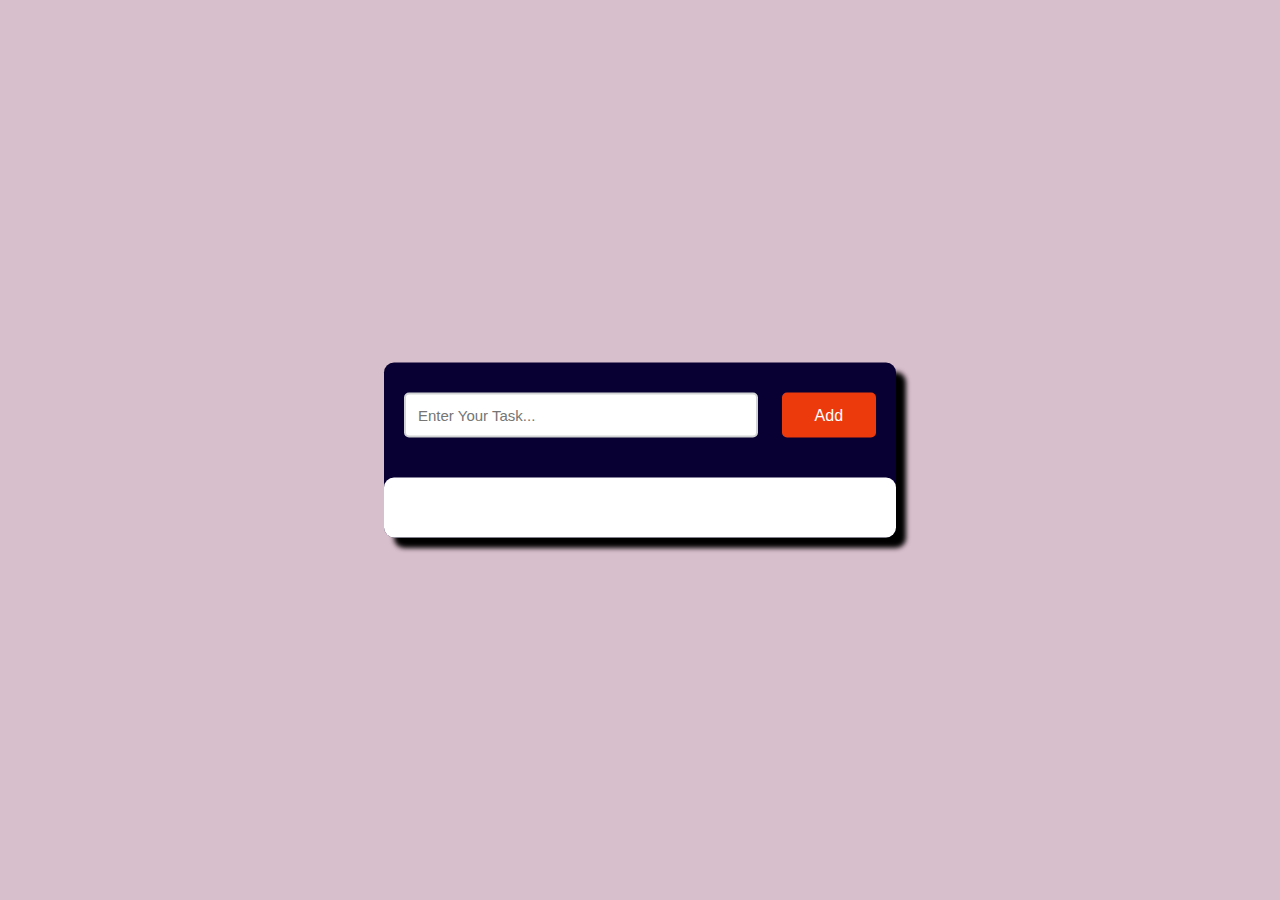
<file: tudo1/index.html>
<!DOCTYPE html>
<html>
  <head>
    <meta charset="utf-8" />
    <meta http-equiv="X-UA-Compatible" content="IE=edge" />
    <title></title>
    <meta name="description" content="" />
    <meta name="viewport" content="width=device-width, initial-scale=1" />
    <link rel="stylesheet" href="design.css" />
  </head>
  <body>
    <div class="container">
      <div id="newtask">
        <input type="text" placeholder="Enter Your Task..." />
        <button id="push">Add</button>
      </div>
       <!-- view information  -->
    <div id="tasks"></div>
    </div>
   
    <script src="logic.js" async defer></script>
  </body>
</html>
</file>
<file: tudo1/design.css>
*,
*:before,
*:after{
    padding: 0;
    margin: 0;
    box-sizing: border-box;
}
body{
    height: 100vh;
    background-color: #6e0e3e44;
}
.container{
   background-color: #080032;
   width: 40%;
    position: absolute;
    top: 50%;
    left: 50%;
    transform: translate(-50%,-50%);
    min-height: 100px;
    min-width: 450px;
    border-radius: 10px;
    box-shadow: 10px 10px 5px 0px black;
}
#newtask{
    position: relative;
    padding: 30px 20px;
}
#newtask input{
    width: 75%;
    height: 45px;
    padding: 12px;
    color: #111111;
    font-weight: 500;
    position: relative;
    border-radius: 5px;
    font-family: 'Poppins',sans-serif;
    font-size: 15px;
    border: 2px solid #d1d3d4;
}
#newtask input:focus{
    outline: none;
    border-color: #0d75ec;
}
#newtask button{
    position: relative;
    float: right;
    font-weight: 500;
    font-size: 16px;
    background-color: #ec3a0d;
    border: none;
    color: #ffffff;
    cursor: pointer;
    outline: none;
    width: 20%;
    height: 45px;
    border-radius: 5px;
    font-family: 'Poppins',sans-serif;
}
#tasks{
    border-radius: 10px;
    width: 100%;
    position: relative;
    background-color: #ffffff;
    padding: 30px 20px;
    margin-top: 10px;
}
.task{
    border-radius: 5px;
    align-items: center;
    justify-content: space-between;
    border: 1px solid #939697;
    cursor: pointer;
    background-color: #c5e1e6;
    height: 50px;
    margin-bottom: 8px;
    padding: 5px 10px;
    display: flex;
}
.task span{
    font-family: 'Poppins',sans-serif;
    font-size: 15px;
    font-weight: 400;
}
.task button{
    background-color: #0a2ea4;
    color: #ffffff;
    border: none;
    cursor: pointer;
    outline: none;
    height: 100%;
    width: 40px;
    border-radius: 5px;
}
</file>
